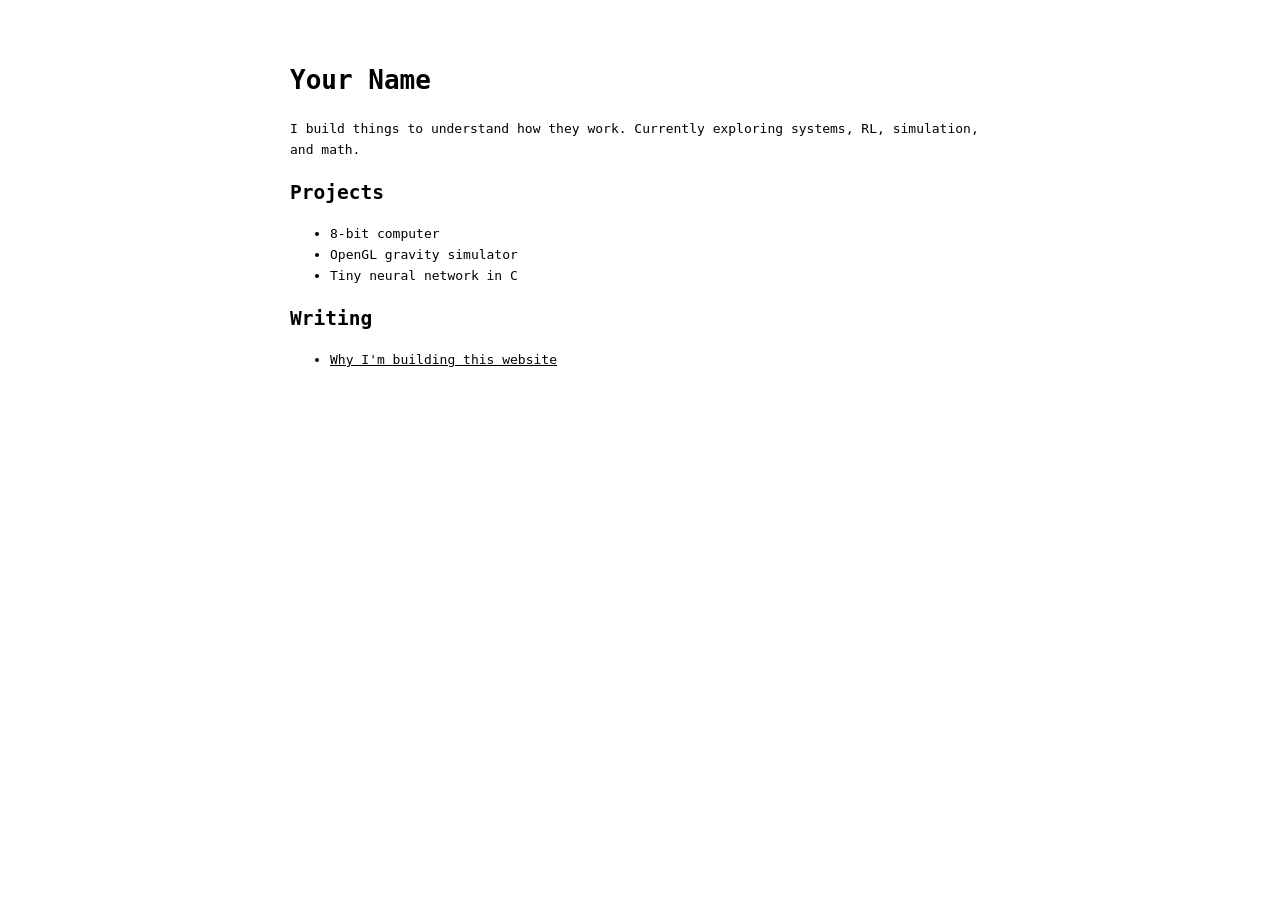
<file: index.html>
<!doctype html>
<html>
  <head>
    <title>Your Name</title>
    <link rel="stylesheet" href="style.css" />
  </head>

  <body>
    <h1>Your Name</h1>

    <p>
      I build things to understand how they work. Currently exploring systems,
      RL, simulation, and math.
    </p>

    <h2>Projects</h2>
    <ul>
      <li>8-bit computer</li>
      <li>OpenGL gravity simulator</li>
      <li>Tiny neural network in C</li>
    </ul>

    <h2>Writing</h2>
    <ul>
      <li><a href="blog/first-post.html">Why I'm building this website</a></li>
    </ul>
  </body>
</html>
</file>
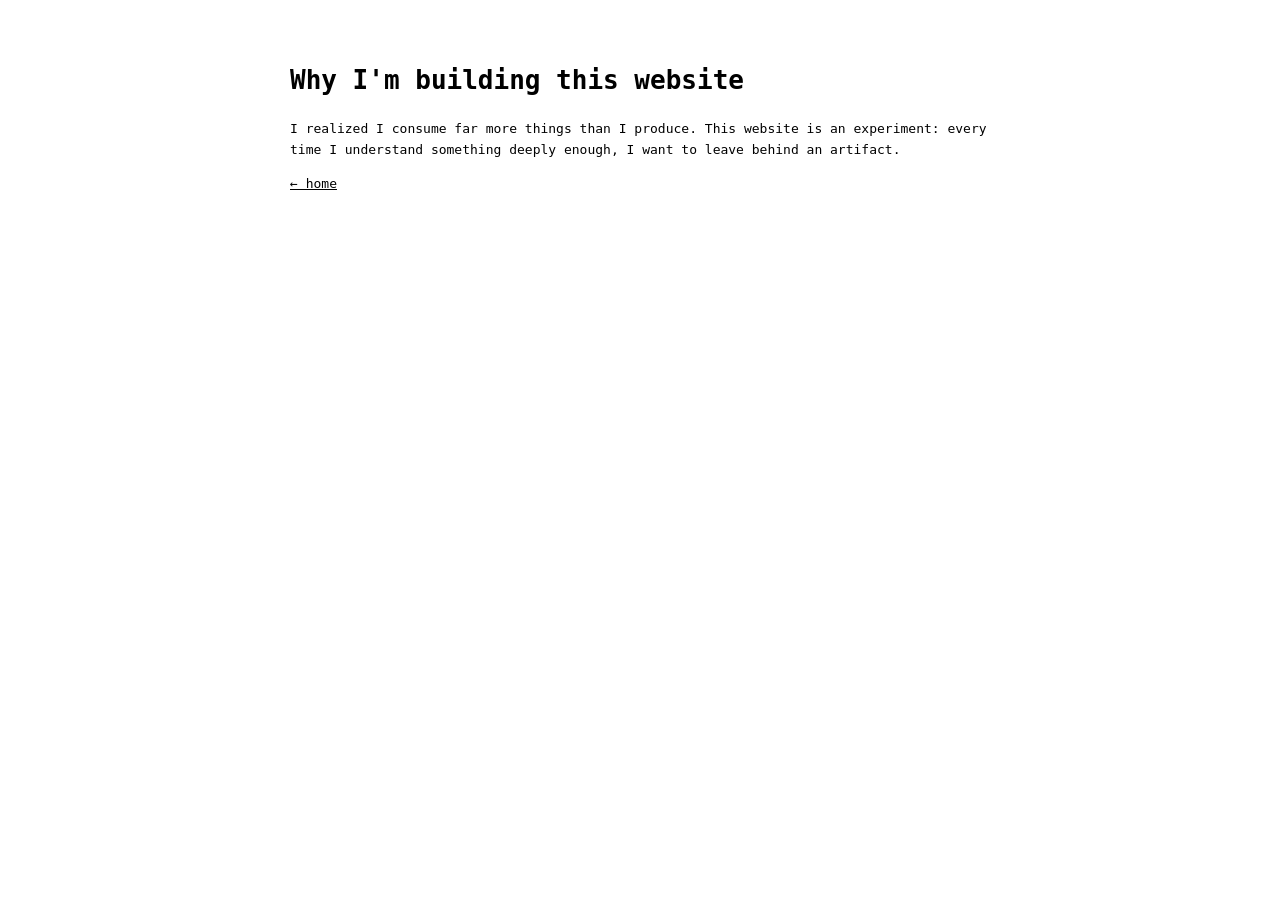
<file: blog/first-post.html>
<!doctype html>
<html>
  <head>
    <link rel="stylesheet" href="../style.css" />
  </head>

  <body>
    <h1>Why I'm building this website</h1>

    <p>
      I realized I consume far more things than I produce. This website is an
      experiment: every time I understand something deeply enough, I want to
      leave behind an artifact.
    </p>

    <a href="../index.html">← home</a>
  </body>
</html>
</file>
<file: style.css>
body {
  max-width: 700px;
  margin: 60px auto;
  padding: 0 20px;
  font-family: monospace;
  line-height: 1.6;
}

a {
  color: inherit;
}
</file>
